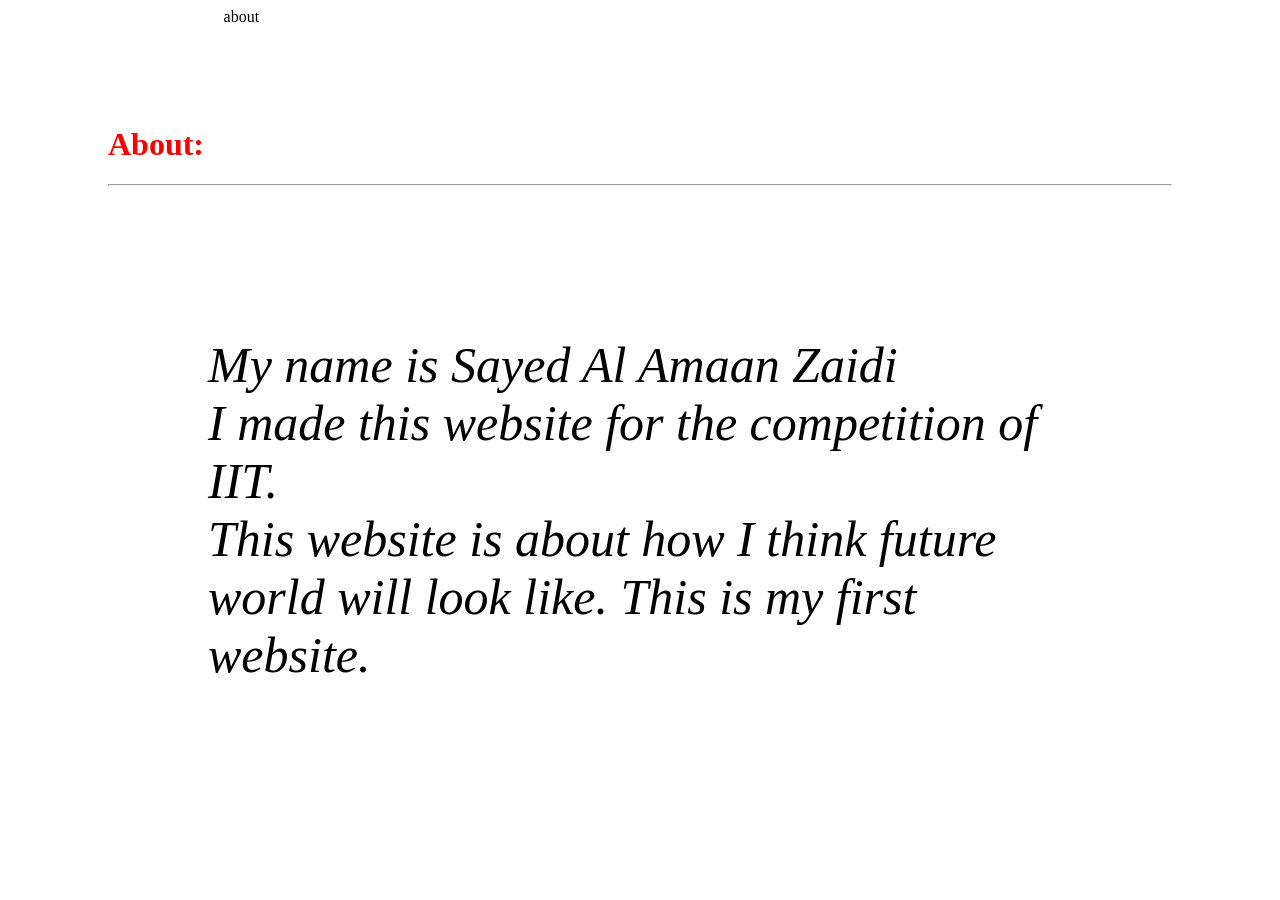
<file: Redirect/about.html>
<!DOCTYPE html>
<html lang="en">
<head>
    <meta charset="UTF-8">
    <meta http-equiv="X-UA-Compatible" content="IE=edge">
    <meta name="viewport" content="width=device-width, initial-scale=1.0">
    <link rel="stylesheet" href="about.css">
    <title>About myself</title>
    
</head>
<body>

    <a href="competition1.html" class="Navigation">Home</a>
    <a href="Tech.html" class="Navigation">Future development</a>
    <a href="about.html" id="Home">about</a>

    <div>
       <h1>About:</h1>
       <hr>
       <p>My name is Sayed Al Amaan Zaidi <br> I made this website for the competition of IIT. <br>This website is about how I think future world will look like. This is my first website.</p>

    </div>

    
    
    
    
</body>
</html>
</file>
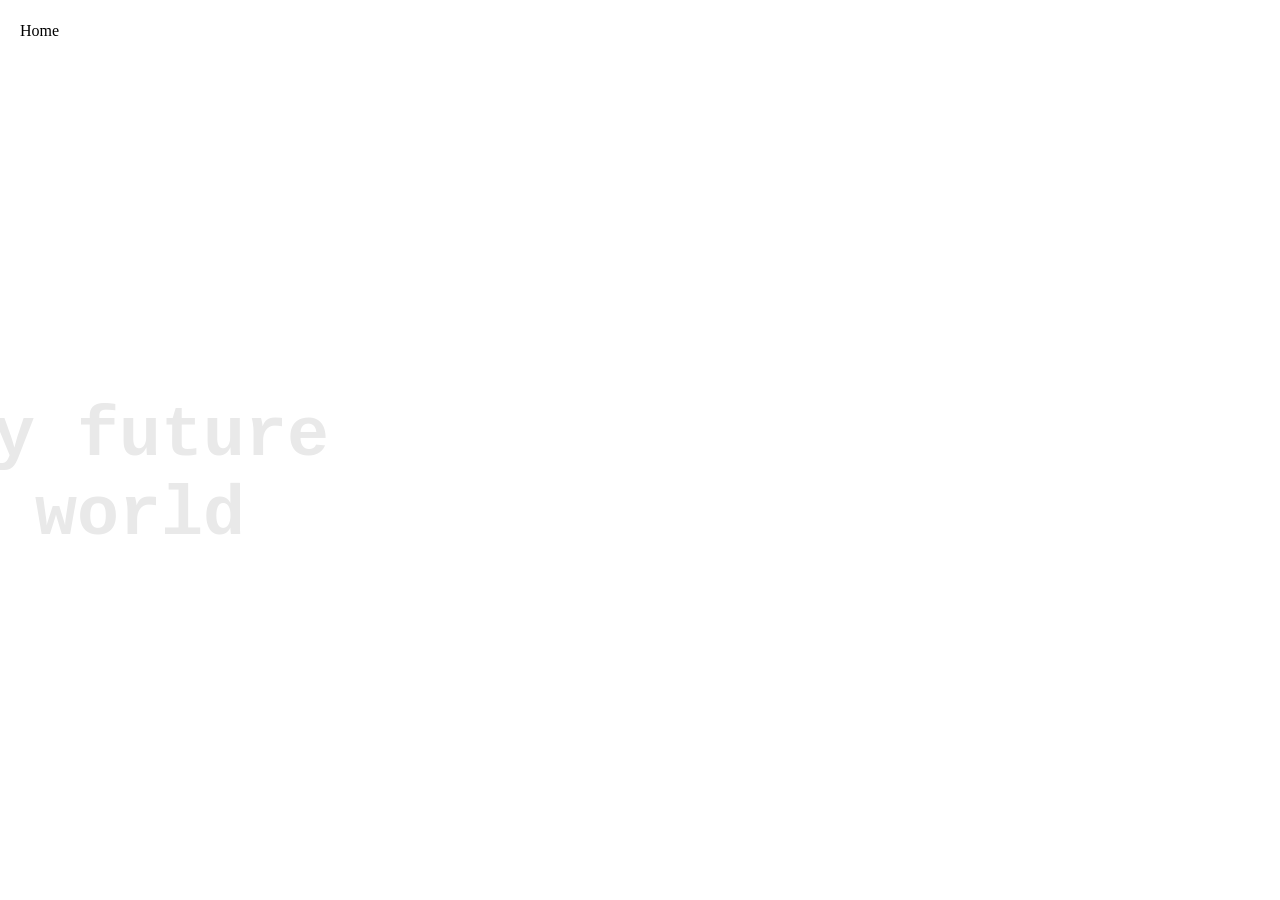
<file: Redirect/competition1.html>
<!DOCTYPE html>
<html lang="en">
<head>
    <meta charset="UTF-8">
    <meta http-equiv="X-UA-Compatible" content="IE=edge">
    <meta name="viewport" content="width=device-width, initial-scale=1.0">
    <link rel="stylesheet" href="competition1.css">
    <title>My future world</title>
    
</head>
<body>

    <h1  id="heading">
        My future <br> world 
    </h1>
    <a href="competition1.html" id="Home">Home</a>
    <a href="Tech.html" class="Navigation">Tech development</a>
    <a href="about.html" class="Navigation">about</a>
    
    
    
    
    
</body>
</html>
</file>
<file: Redirect/about.css>
body{
background-image: url(https://th.bing.com/th/id/R.99b5c5d3c4c7aea2be64dfb987ae55b9?rik=pyo62PiFMDwkXA&riu=http%3a%2f%2fwww.baltana.com%2ffiles%2fwallpapers-2%2fBlack-Powerpoint-Background-HD-Images-06687.jpg&ehk=AQROwscMMjcsmMiz%2bewk3BFxGHLTR1JkBH%2fBKAmgYP8%3d&risl=&pid=ImgRaw&r=0);
}

.Navigation{
    position:relative;
    bottom: 0px;
    margin-left: 10px;
    
    cursor: pointer;
    color: white;
    text-decoration: none;
    border: 2px solid white;
    border-radius: 20px;
    animation-name: Amaan2;
    animation-duration: 2s;
    animation-iteration-count: 1;

}
#Home{
    position:relative;
    bottom: 0px;
   
    margin-left: 10px;
    cursor: pointer;
    color: black;
    text-decoration: none;
    background: white;
    border: 2px solid white;
    border-radius: 20px;
    animation-name: Amaan2;
    animation-duration: 2s;
    animation-iteration-count: 1;
}

.Navigation:hover{
    background-color: white;
    transition: 500ms;
    color: black;
}
div{
    background-color: white;
    margin: 100px;

}
h1{
    color: red;
    position: relative;
    font-family: cursive;
    animation-name: Amaan;
    animation-duration: 2s;
    animation-iteration-count: 1;
    
}
p{
    padding: 100px;
    font-size: 50px;
    font-style: italic;
    color: black;
    position: relative;
    right:0px;
    animation-name:Amaan;
    animation-duration: 2s;
    animation-iteration-count: 1;
}
@keyframes Amaan
 {
     from{
        right:1500px;
     }
     to{
         right: 0px;
     }
    
}
@keyframes Amaan2 {
    from{
        bottom: 1000px;
        
        
    }
    to{
        bottom: 0px;
        
    }
    
}
</file>
<file: Redirect/competition1.css>
#heading{
    font-family: 'Courier New', Courier, monospace;
    color: rgb(233, 233, 233);
    text-align: center;
    position: relative;
    top: 350px;
    right: 500px;
    font-size: 70px;
    animation-name: Amaan;
    animation-duration: 2s;
    animation-iteration-count: 1;


}
@keyframes Amaan{
    from{
        right: 1000px;
    }
    to{
        right: 500px;
    }
}
body{
    background-image: url(https://wallpapertag.com/wallpaper/full/a/e/d/158129-gorgerous-future-background-1920x1080-photo.jpg);
    background-position: center center;
    background-size: cover;
    background-repeat: no-repeat;
    background-attachment: fixed;
}
.Navigation{
    position:relative;
    bottom: 230px;
    margin-left: 10px;
    cursor: pointer;
    color: white;
    text-decoration: none;
    border: 2px solid white;
    border-radius: 20px;
    animation-name: Amaan2;
    animation-duration: 2s;
    animation-iteration-count: 1;

}
#Home{
    position:relative;
    bottom: 230px;
    margin-left: 10px;
    cursor: pointer;
    color: black;
    text-decoration: none;
    background: white;
    border: 2px solid white;
    border-radius: 20px;
    animation-name: Amaan2;
    animation-duration: 2s;
    animation-iteration-count: 1;
}

@keyframes Amaan2 {
    from{
        bottom: 350px;
    }
    to{
        bottom: 230px;
    }
}

.Navigation:hover{
    background-color: white;
    transition: 500ms;
    color: black;
}
</file>
